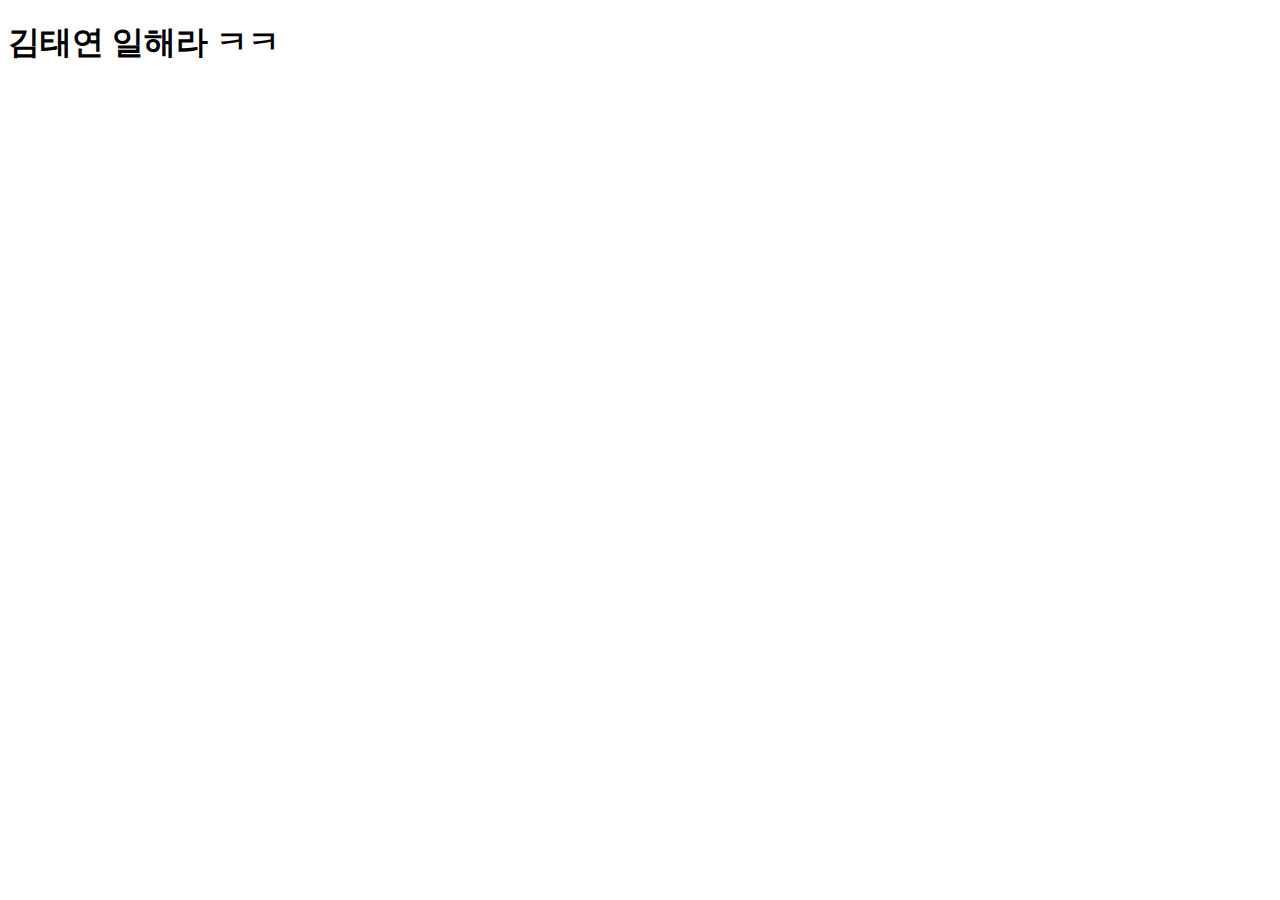
<file: index2.html>
<!DOCTYPE html>
<html lang="en">

<head>
	<meta charset="UTF-8">
	<meta name="viewport" content="width=device-width, initial-scale=1.0">
	<title>Document</title>
</head>

<body>
	<h1> 김태연 일해라 ㅋㅋ </h1>
</body>

</html>
</file>
